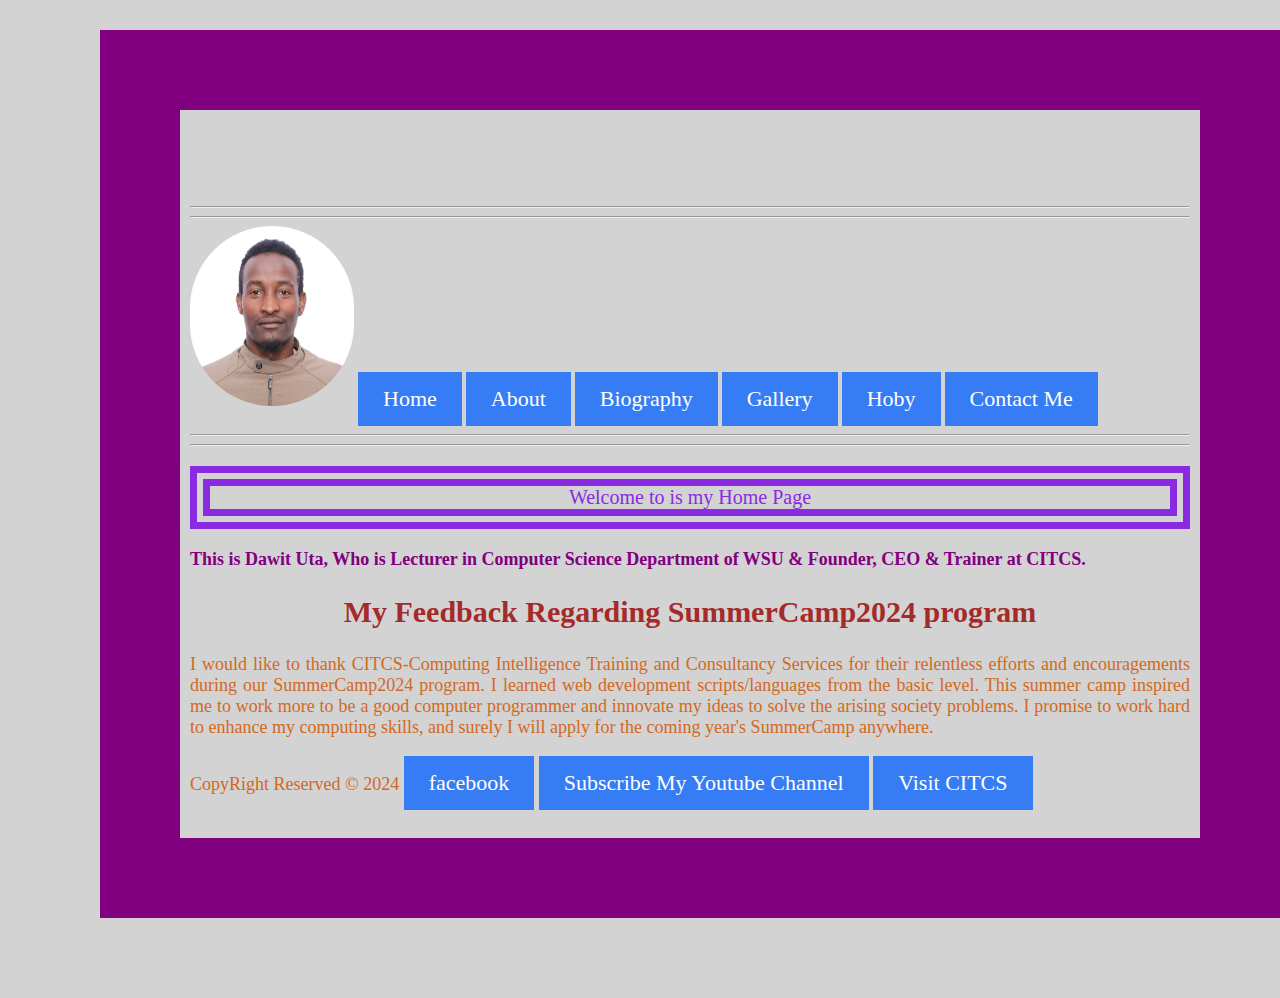
<file: html/index.html>
<!DOCTYPE html>
<html lang="en" >
  <head>
      <!-- <link rel="icon" type="image/x-icon" href="fav.ico"> -->
<title>Home page</title>
<link rel="stylesheet" href="mystyle.css" />
  </head>
<body class="margin">

  <marquee direction="left" behavior="scroll">  <h1 style="font-size:30px;">Hello all, Welcome to my personal Website!</h1></marquee>
        <!-- img is used to insert image to the webpage/website -->
       <hr>
       <hr>
        <img style= "border-radius:100px;"  src="Dawit.jpg" width="164px" height="180px" alt="Profile photo">
      

  <a href="index.html">Home</a>
  <a href="about.html"> About</a>
  <a href="biography.html">Biography</a>
  <a href="gallery.html">Gallery</a>
  <a href="hoby.html">Hoby</a>
  <a href="contact.html">Contact Me</a>

    <hr/>
     <hr/>
     <!--
     <a href="contact.html">Contact</a>  
-->
     <p id="solid">Welcome to is my Home Page</p>
       <p> <span style="color:purple; font-weight:bold;"> 
          This is Dawit Uta, Who is Lecturer in Computer Science Department of WSU & Founder, CEO & Trainer at CITCS.</span></p>

          <h2>My Feedback Regarding SummerCamp2024 program</h2>
          <p>  I would like to thank CITCS-Computing Intelligence Training and Consultancy Services 
            for their relentless efforts and encouragements during our SummerCamp2024 program. I learned
             web development scripts/languages from the basic level. This summer camp inspired me to work
              more to be a good computer programmer and innovate my ideas to solve the arising society 
              problems. I promise to work hard to enhance my computing skills, and surely I will apply for
               the coming year's SummerCamp anywhere. </p>

   
  
      </body>
 <footer>
  <p> CopyRight Reserved &copy; 2024
    <a href="https://www.facebook.com/dawit.uta">facebook</a> 
    <a href="https://www.youtube.com/@davidtechnotips4326" target="_blank">Subscribe My Youtube Channel</a> 
    <a href="https://davidtechnotips.com/" target="_blank">Visit CITCS</a> 
</p>
  </footer> 
</html>
</file>
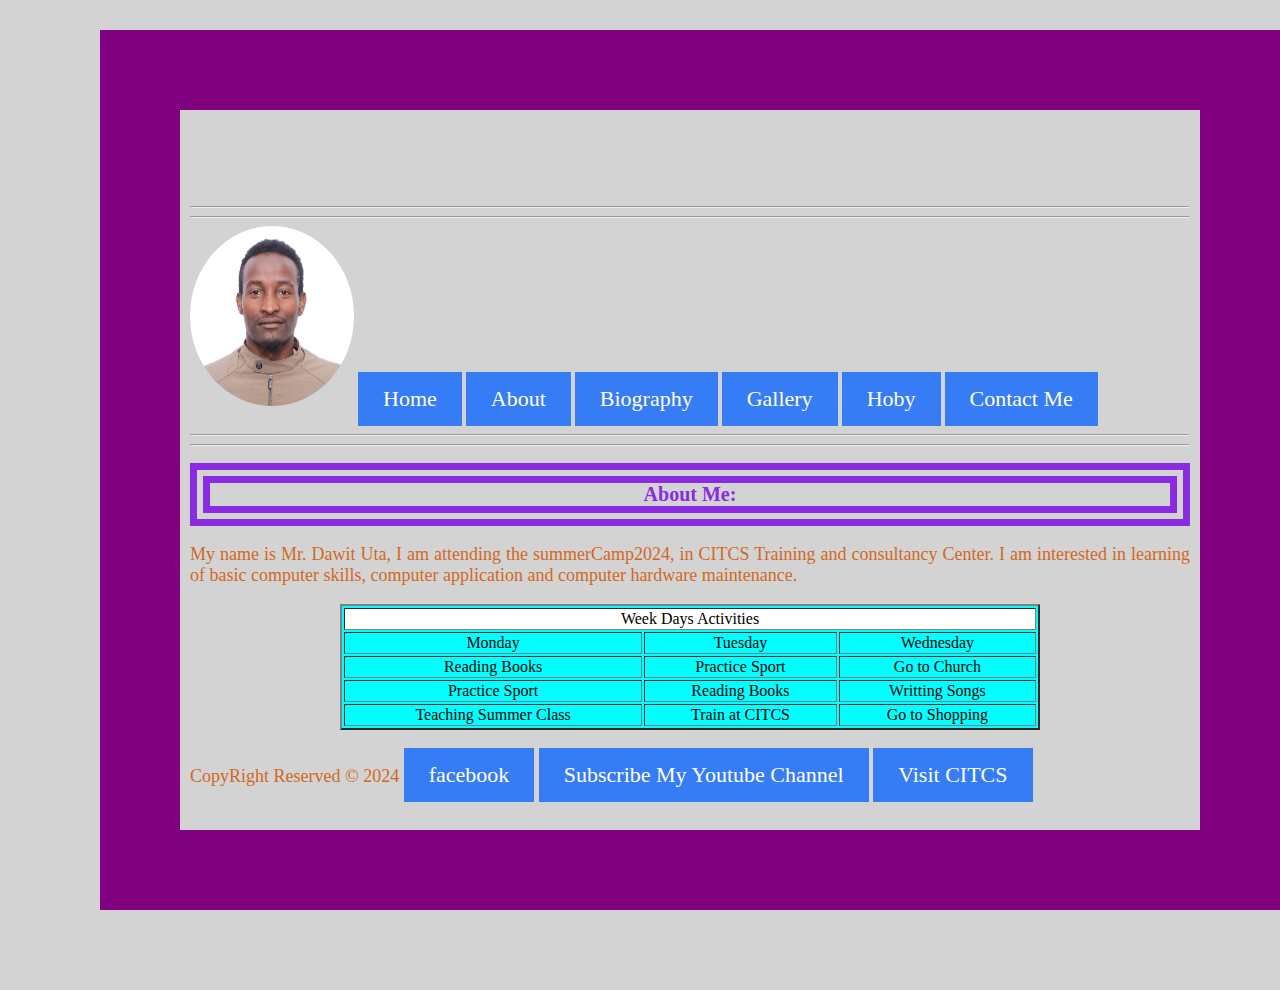
<file: html/about.html>
<!DOCTYPE html>
<html lang="en">
<head>
    <meta charset="UTF-8">
    <meta name="viewport" content="width=device-width, initial-scale=1.0">
    <link rel="stylesheet" href="mystyle.css" />
    <title>About Me</title>
</head>
<body class="margin">
    <marquee direction="left" behavior="scroll">  <h1>Hello all, Welcome to my personal Website!</h1></marquee>
        <!-- img is used to insert image to the webpage/website -->
        <hr>
        <hr>
        <img style= "border-radius: 50%;"  src="Dawit.jpg" width="164px" height="180px" alt="Profile photo">
  <a href="index.html">Home</a>
  <a href="about.html"> About</a>
  <a href="biography.html">Biography</a>
  <a href="gallery.html">Gallery</a>
  <a href="hoby.html">Hoby</a>
  <a href="contact.html">Contact Me</a>

    <hr/>
     <hr/>
    <h2 id="solid">About Me:</h2>
    <p>My name is Mr. Dawit Uta, I am attending the summerCamp2024, in CITCS Training and consultancy 
        Center. I am interested in learning of basic computer skills, computer application and 
        computer hardware maintenance.</p>
        <table align="center" border="2px" bgcolor="aqua" width="70%">
            <tr bgcolor="White">
             <td colspan="3" align="center">Week Days Activities</td>
            </tr>
           <tr align="center">
             <td>Monday</td>
             <td>Tuesday</td>
             <td>Wednesday</td>
            </tr>
       <tr align="center">
       <td>Reading Books</td>
       <td>Practice Sport</td>
       <td>Go to Church</td>
       </tr>
         <tr align="center">
         <td>Practice Sport</td>
         <td>Reading Books</td>
         <td>Writting Songs</td>
       </tr>
       <tr align="center">
       <td>Teaching Summer Class</td>
       <td>Train at CITCS</td>
       <td>Go to Shopping</td>
       
       </tr>
          </table>
          
</body>
<footer>
  <p> CopyRight Reserved &copy; 2024
    <a href="https://www.facebook.com/dawit.uta">facebook</a> 
    <a href="https://www.youtube.com/@davidtechnotips4326" target="_blank">Subscribe My Youtube Channel</a> 
    <a href="https://davidtechnotips.com/" target="_blank">Visit CITCS</a> 
</p>
  </footer> 
</html>
</file>
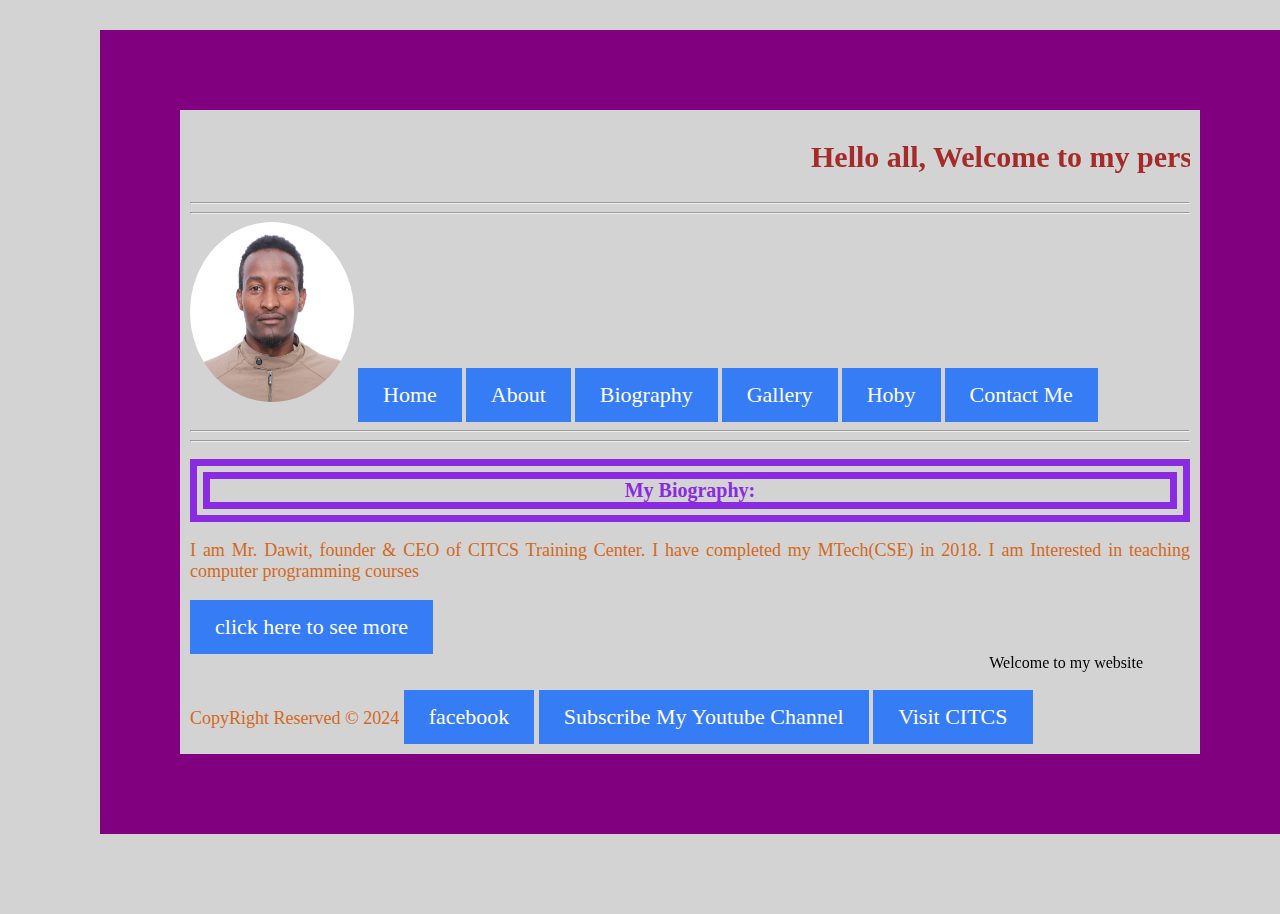
<file: html/biography.html>
<html>
<head>
  <link rel="stylesheet" href="mystyle.css" />
</head>
<body class="margin">
    <marquee direction="left" behavior="alternate"><h1>Hello all, Welcome to my personal Website!</h1></marquee>
        <!-- img is used to insert image to the webpage/website -->
        <hr>
        <hr>
        <img style= "border-radius: 50%;" src="Dawit.jpg" width="164px" height="180px" alt="Profile photo">
    
      <a href="index.html">Home</a>
      <a href="about.html"> About</a>
      <a href="biography.html">Biography</a>
      <a href="gallery.html">Gallery</a>
      <a href="hoby.html">Hoby</a>
      <a href="contact.html">Contact Me</a>  
      
      <hr/>
       <hr/>
<h2 id="solid">My Biography:</h2>
<p>I am Mr. Dawit, founder & CEO of CITCS Training Center. I have completed my MTech(CSE) in 2018. I am Interested in teaching computer programming courses</p>
<a href="about.html"> click here to see more </a>
<marquee behavior="alternate" direction="left">Welcome to my website</marquee
</body>
<footer>
  <p> CopyRight Reserved &copy; 2024
    <a href="https://www.facebook.com/dawit.uta">facebook</a> 
    <a href="https://www.youtube.com/@davidtechnotips4326" target="_blank">Subscribe My Youtube Channel</a> 
    <a href="https://davidtechnotips.com/" target="_blank">Visit CITCS</a> 
</p>
  </footer> 
</html>
</file>
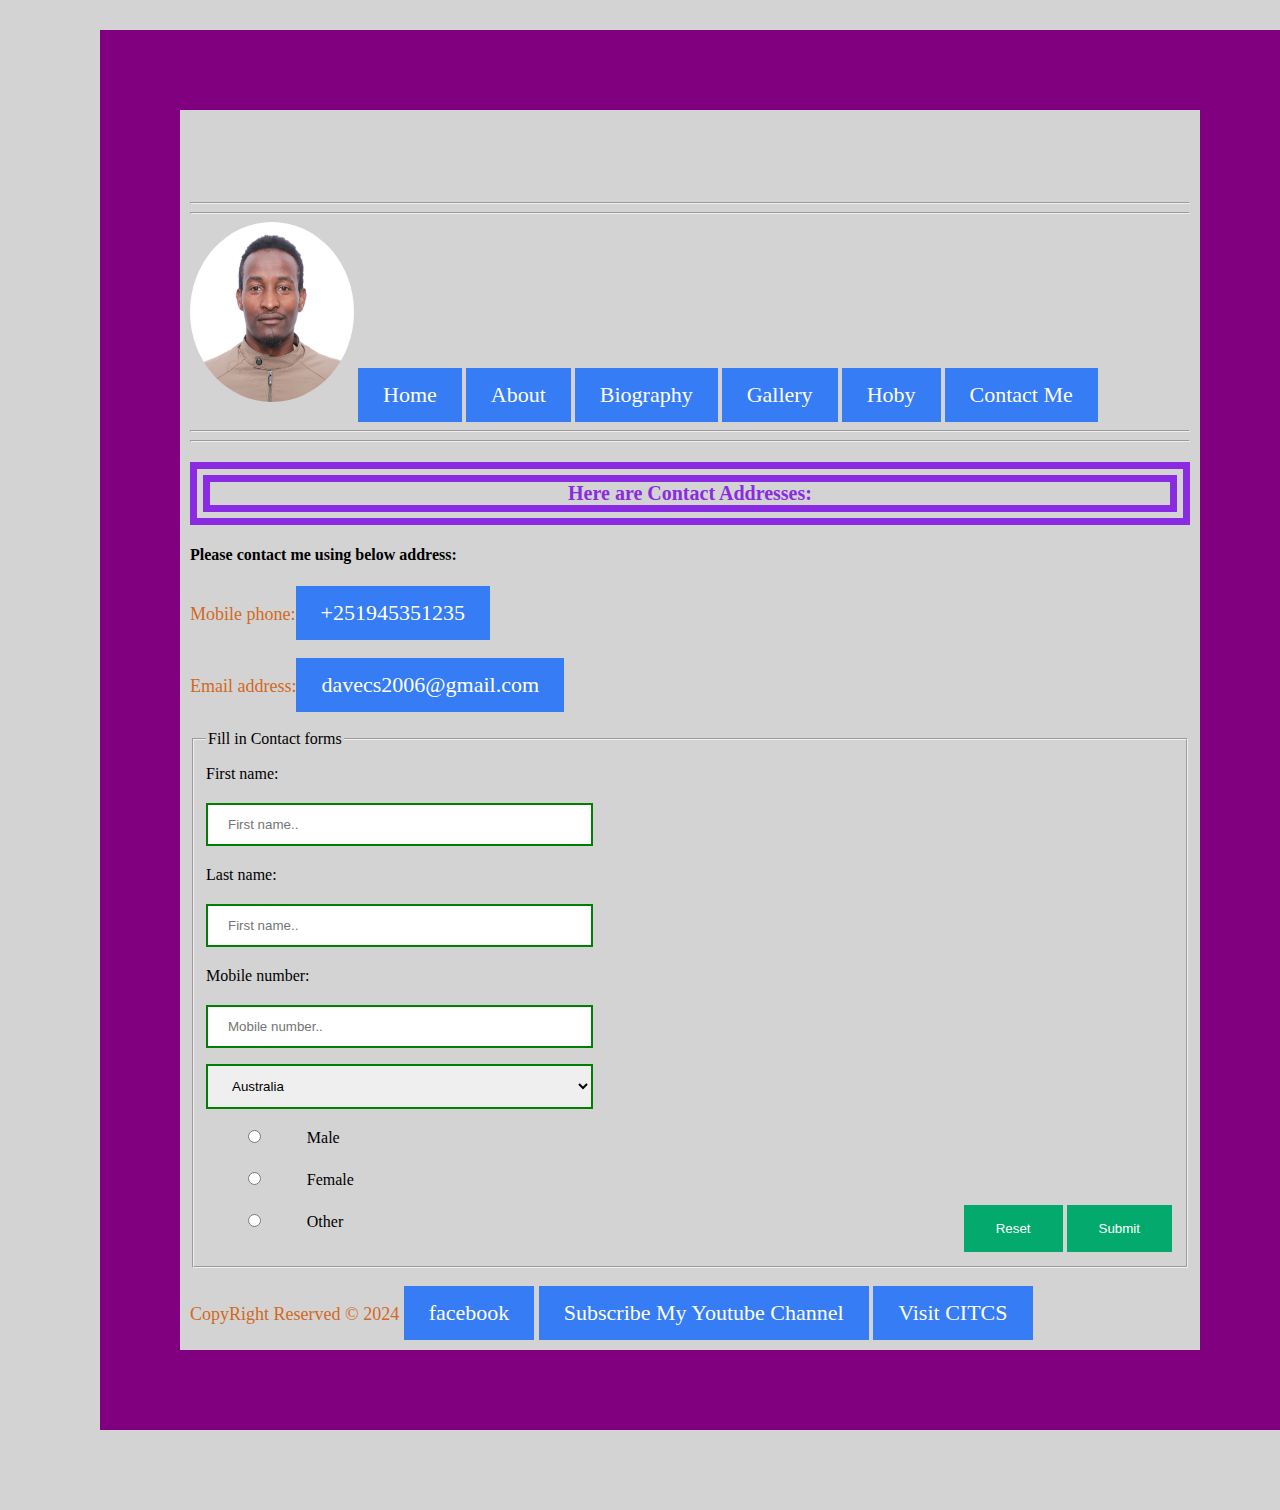
<file: html/contact.html>
<html>
<head>
  <meta charset="UTF-8">
  <meta name="viewport" content="width=device-width, initial-scale=1.0">
  <title>Contact Me</title>
  <link rel="stylesheet" href="mystyle.css" />
</head>
<body class="margin">
  <marquee direction="left" behavior="scroll">  <h1>Hello all, Welcome to my personal Website!</h1></marquee>
        <!-- img is used to insert image to the webpage/website -->
        <hr>
        <hr>
        <img style= "border-radius: 50%;" src="Dawit.jpg" width="164px" height="180px" alt="Profile photo">
       <a href="index.html">Home</a>
       <a href="about.html"> About</a>
       <a href="biography.html">Biography</a>
       <a href="gallery.html">Gallery</a>
       <a href="hoby.html">Hoby</a>
       <a href="contact.html">Contact Me</a>
     
         <hr/>
          <hr/>
<h3 id="solid">Here are Contact Addresses:</h3>
<h4>Please contact me using below address:</h4>
<p>Mobile phone:<a href="tel:+251945351235">+251945351235</a></p>
<p>Email address:<a href="mailto:davecs2006@gmail.com">davecs2006@gmail.com</a></p>
<form>
  <fieldset>
    <legend>Fill in Contact forms </legend>
 
  <label for="fname">First name:</label><br>
  <input type="text" id="fname" name="fname" placeholder="First name.."><br>
  <label for="lname">Last name:</label><br>
  <input type="text" id="lname" name="lname" required="required" placeholder="First name.."><br>
  <label for="lname">Mobile number:</label><br>
  <input type="number" id="lname" name="lname" placeholder="Mobile number.."><br>
  <select id="Select your country" name="select">Select your country
    <option value="australia">Australia</option>
    <option value="canada">Canada</option>
    <option value="usa">Ethiopia</option>
    <option value="usa">Kenya</option>
    <option value="usa">Sudan</option>
  </select><br>
  <input type="radio" id="male" name="gender" value="Male">
  <label for="male">Male</label><br>
  <input type="radio" id="female" name="gender" value="Female">
  <label for="female">Female</label><br>
  <input type="radio" id="javascript" name="gender" value="Other">
  <label for="other">Other</label>
  <input type="submit" name="submit" onclick="alert('Thank you for contacting Me!')">
  <input type="reset" name="Reset">
</form>

</fieldset>
</body>
<footer>
  <p> CopyRight Reserved &copy; 2024
    <a href="https://www.facebook.com/dawit.uta">facebook</a> 
    <a href="https://www.youtube.com/@davidtechnotips4326" target="_blank">Subscribe My Youtube Channel</a> 
    <a href="https://davidtechnotips.com/" target="_blank">Visit CITCS</a> 
</p>
  </footer> 
</html>
</file>
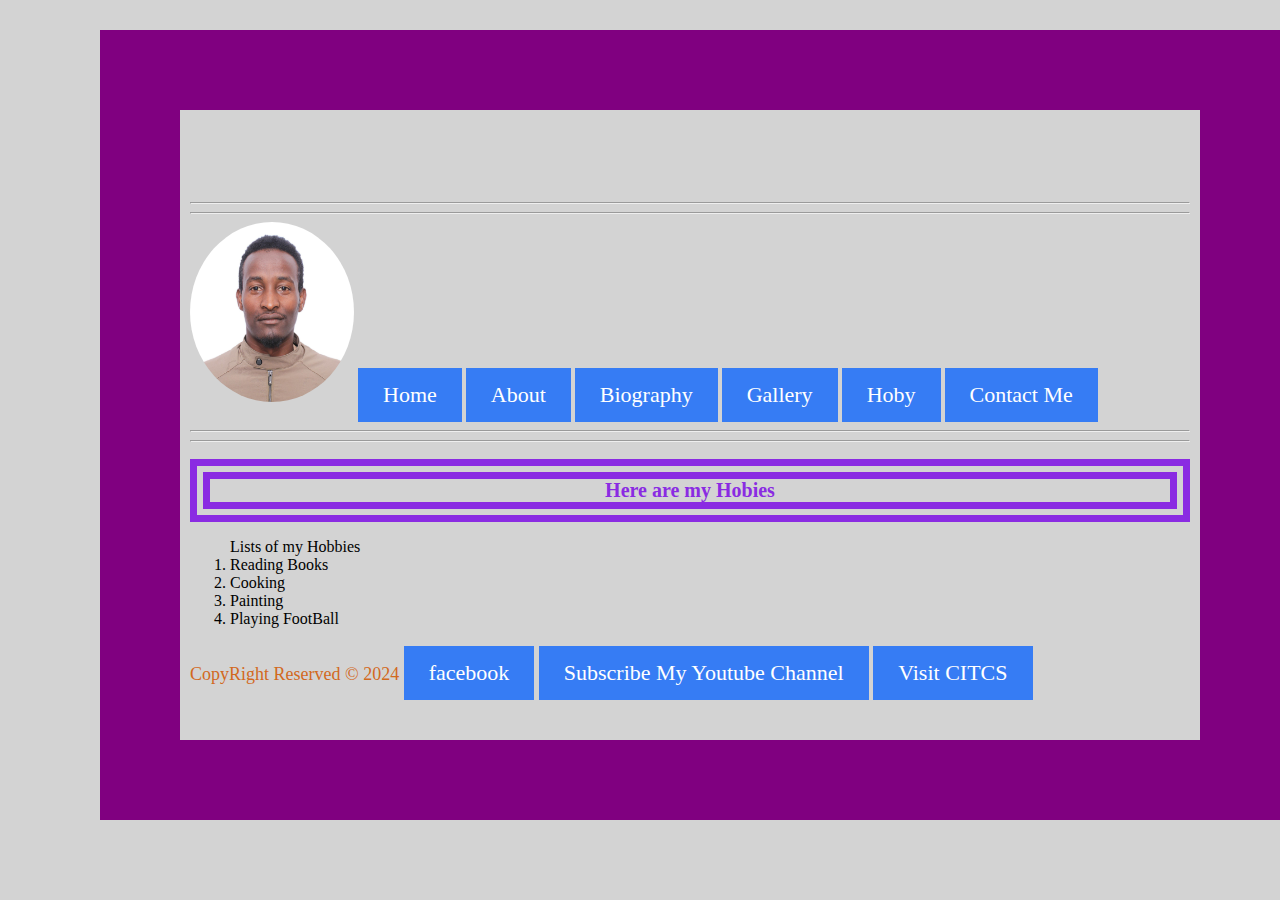
<file: html/hoby.html>
<html>
<head>
    <title>My Hoby</title>
    <link rel="stylesheet" href="mystyle.css" />
</head>
<body class="margin">
    <marquee direction="left" behavior="scroll">  <h1>Hello all, Welcome to my personal Website!</h1></marquee>
        <!-- img is used to insert image to the webpage/website -->
        <hr>
        <hr>
        <img style= "border-radius: 50%;" src="Dawit.jpg" width="164px" height="180px" alt="Profile photo">

    <a href="index.html">Home</a>
    <a href="about.html"> About</a>
    <a href="biography.html">Biography</a>
    <a href="gallery.html">Gallery</a>
    <a href="hoby.html">Hoby</a>
    <a href="contact.html">Contact Me</a>


      <hr/>
       <hr/>
<h2 id="solid">Here are my Hobies</h2>
<ol type="1">Lists of my Hobbies
<li>Reading Books</li>
<li>Cooking</li>
<li>Painting</li>
<li>Playing FootBall</li>
</ol>
</body>
<footer>
    <p> CopyRight Reserved &copy; 2024
      <a href="https://www.facebook.com/dawit.uta">facebook</a> 
      <a href="https://www.youtube.com/@davidtechnotips4326" target="_blank">Subscribe My Youtube Channel</a> 
      <a href="https://davidtechnotips.com/" target="_blank">Visit CITCS</a> 
  </p>
    </footer> 
</html>
</file>
<file: html/mystyle.css>
body{
background-color: aquamarine;
}
p{
text-align: justify;
font-size: 18px;
font-family: Cambria, Cochin, Georgia, Times, serif;
font-weight: 300;
color: chocolate;
font-style: normal;
}
h1,h2{
    text-align: center;
    font-size: 30px;
    color:brown;
}
#solid{
    border-style: double;
    border-width: 20px;
    text-align: center;
    color: blueviolet;
    font-size: 20px;
    font-family: Georgia, 'Times New Roman', Times, serif;
}
.margin{
    margin-top:30px;
    margin-left: 100px;
    margin-right: 100px;
    margin-bottom: 80px;
    background-color: lightgrey;
    width:1000px;
    border-style: solid;
    border-width: 80px;
    height:auto;
    border-color: purple;
    padding: 10px;
    
}
img {
  border-radius: 60px;
}
a:link, a:visited {
  background-color: #367cf4;
  color: white;
  padding: 14px 25px;
  text-align: center;
  text-decoration: none;
  display: inline-block;
  font-size: 22px;
}
a:hover {
  background-color: green;
  color:#f85003 ;
  padding: 14px 25px;
  font-size: 22px;
  text-align:center;
  text-decoration: underline;
  display: inline-block;
}
input[type=text] {
    width: 40%;
    padding: 12px 20px;
    margin: 8px 0;
    border:2px solid green;
    box-sizing: border-box;
}
input[type=radio] {
    width: 10%;
    padding: 12px 20px;
    margin: 8px 0;
    box-sizing: border-box;
}
input[type=number] {
    width: 40%;
    padding: 12px 20px;
    margin: 8px 0;
    box-sizing: border-box;
    border:2px solid green;
}
select{
    width: 40%;
    padding: 12px 20px;
    margin: 8px 0;
    box-sizing: border-box;
    border:2px solid green;
}


}

footer {
    text-align: center;
    padding: 4px;
    background-color:aqua;
    color: white;
    font-size: 14px;
}
input[type=button], input[type=submit], input[type=reset] {
    background-color: #04AA6D;
    border: none;
    color: white;
    padding: 16px 32px;
    margin: 4px 2px;
    cursor: pointer;
    float:right;
  }
  label {
    padding: 12px 12px 12px 0;
    display: inline-block;
  }
</file>
